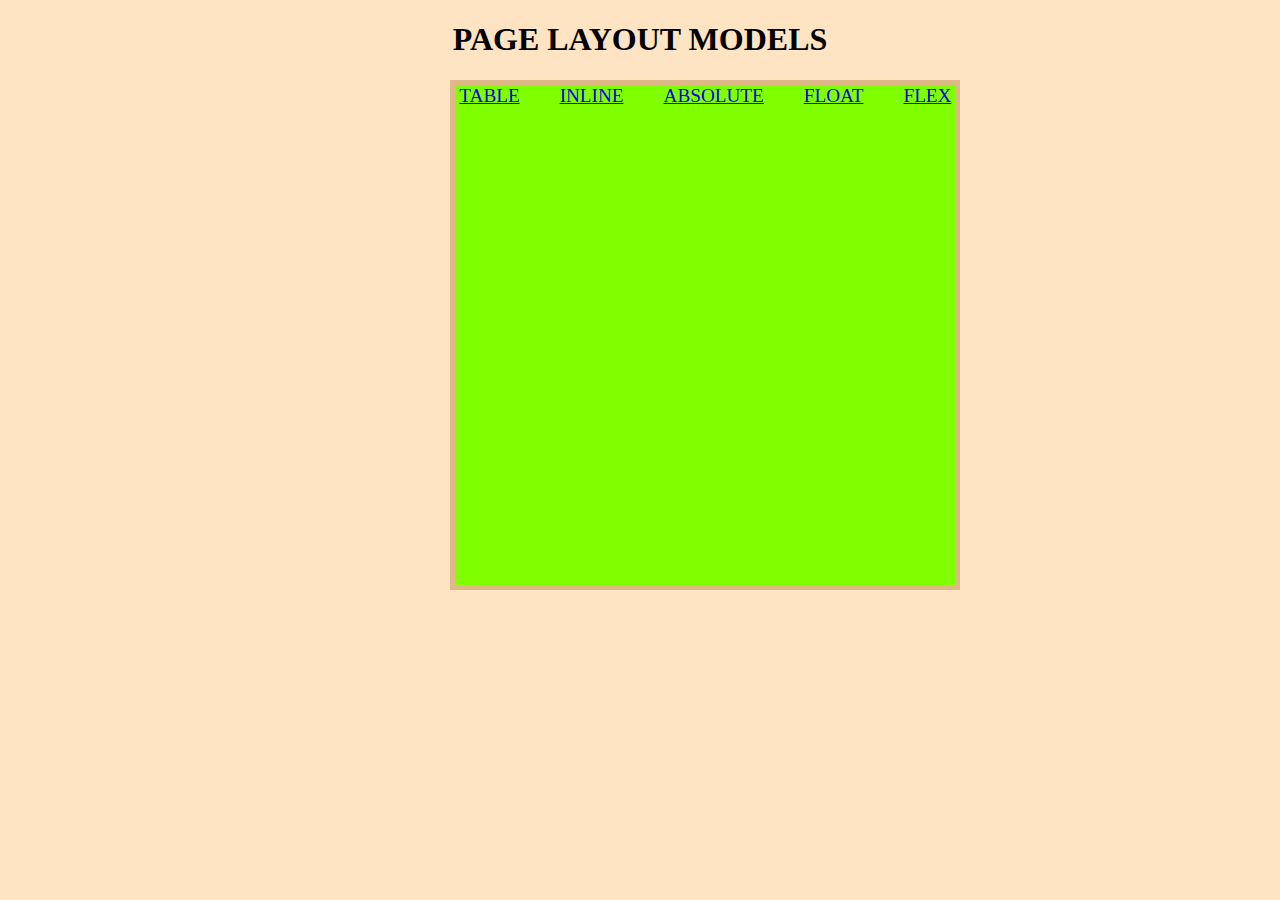
<file: index.html>
<!DOCTYPE html>
<html lang="en">
<head>
    <link rel="stylesheet" href="./style.css">
    <meta charset="UTF-8">
    <title>Document</title>
</head>
<body style="background-color: bisque;">
    <h1>PAGE LAYOUT MODELS</h1>
    <div class="container">
        <a href="./table.html">TABLE</a>
        <a href="./inline.html">INLINE</a>
        <a href="./absolute.html">ABSOLUTE</a>
        <a href="./float.html">FLOAT</a>
        <a href="./flex.html">FLEX</a>
    </div>
</body>
</html>
</file>
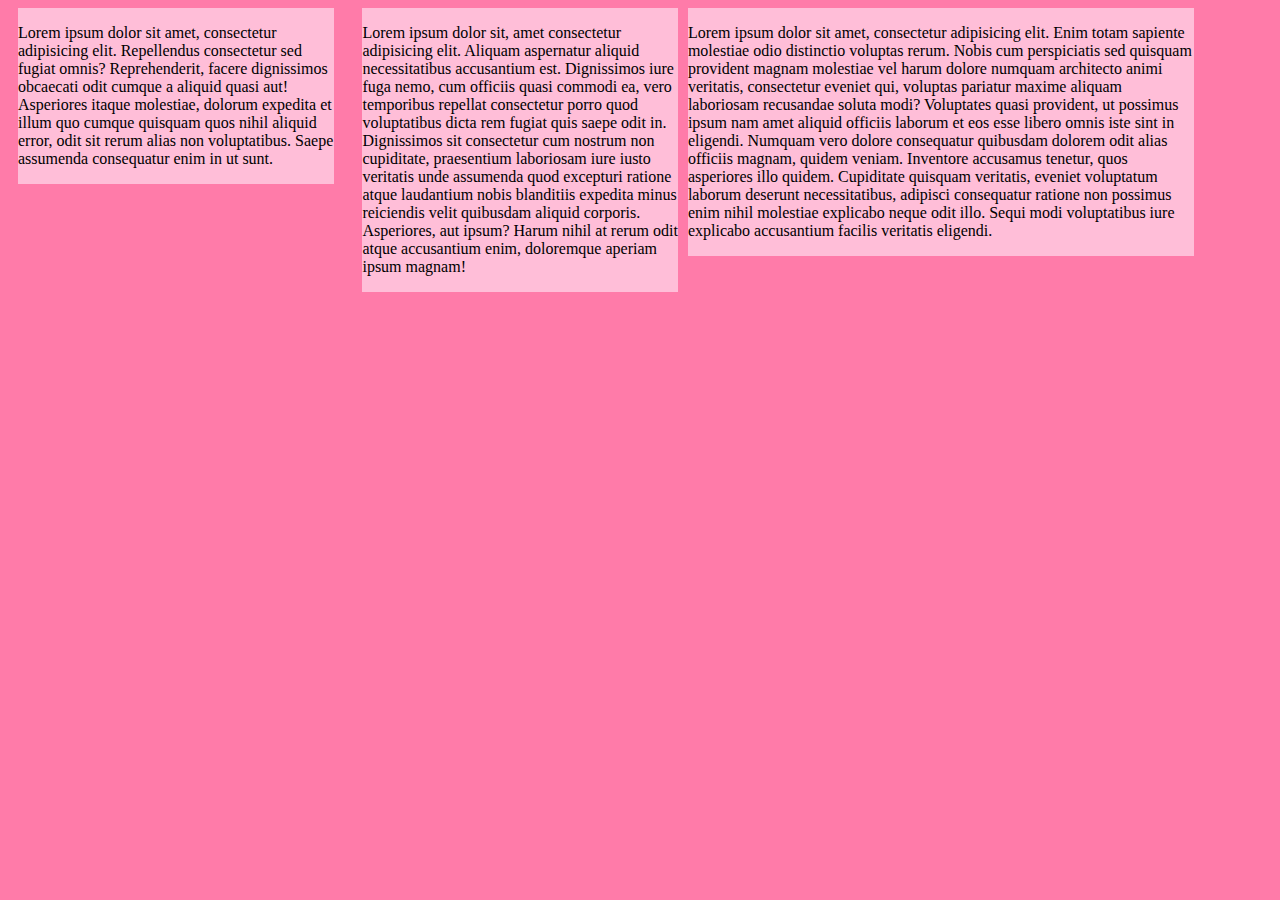
<file: absolute.html>
<!DOCTYPE html>
<html lang="en">
<head>
    <link rel="stylesheet" href="./style.css">
    <meta charset="UTF-8">
    <title>absolute</title>
</head>
<body style="background-color: #ff7ba9;">
    <div class="absolute1" >
        <div class="one"><p>Lorem ipsum dolor sit amet, consectetur adipisicing elit. Repellendus consectetur sed fugiat omnis? Reprehenderit, facere dignissimos obcaecati odit cumque a aliquid quasi aut! Asperiores itaque molestiae, dolorum expedita et illum quo cumque quisquam quos nihil aliquid error, odit sit rerum alias non voluptatibus. Saepe assumenda consequatur enim in ut sunt.</p></div>
        <div class="two" ><p>Lorem ipsum dolor sit, amet consectetur adipisicing elit. Aliquam aspernatur aliquid necessitatibus accusantium est. Dignissimos iure fuga nemo, cum officiis quasi commodi ea, vero temporibus repellat consectetur porro quod voluptatibus dicta rem fugiat quis saepe odit in. Dignissimos sit consectetur cum nostrum non cupiditate, praesentium laboriosam iure iusto veritatis unde assumenda quod excepturi ratione atque laudantium nobis blanditiis expedita minus reiciendis velit quibusdam aliquid corporis. Asperiores, aut ipsum? Harum nihil at rerum odit atque accusantium enim, doloremque aperiam ipsum magnam!</p></div>
        <div class="three"> <p>Lorem ipsum dolor sit amet, consectetur adipisicing elit. Enim totam sapiente molestiae odio distinctio voluptas rerum. Nobis cum perspiciatis sed quisquam provident magnam molestiae vel harum dolore numquam architecto animi veritatis, consectetur eveniet qui, voluptas pariatur maxime aliquam laboriosam recusandae soluta modi? Voluptates quasi provident, ut possimus ipsum nam amet aliquid officiis laborum et eos esse libero omnis iste sint in eligendi. Numquam vero dolore consequatur quibusdam dolorem odit alias officiis magnam, quidem veniam. Inventore accusamus tenetur, quos asperiores illo quidem. Cupiditate quisquam veritatis, eveniet voluptatum laborum deserunt necessitatibus, adipisci consequatur ratione non possimus enim nihil molestiae explicabo neque odit illo. Sequi modi voluptatibus iure explicabo accusantium facilis veritatis eligendi.</p></div>
    </div>
    
</body>
</html>
</file>
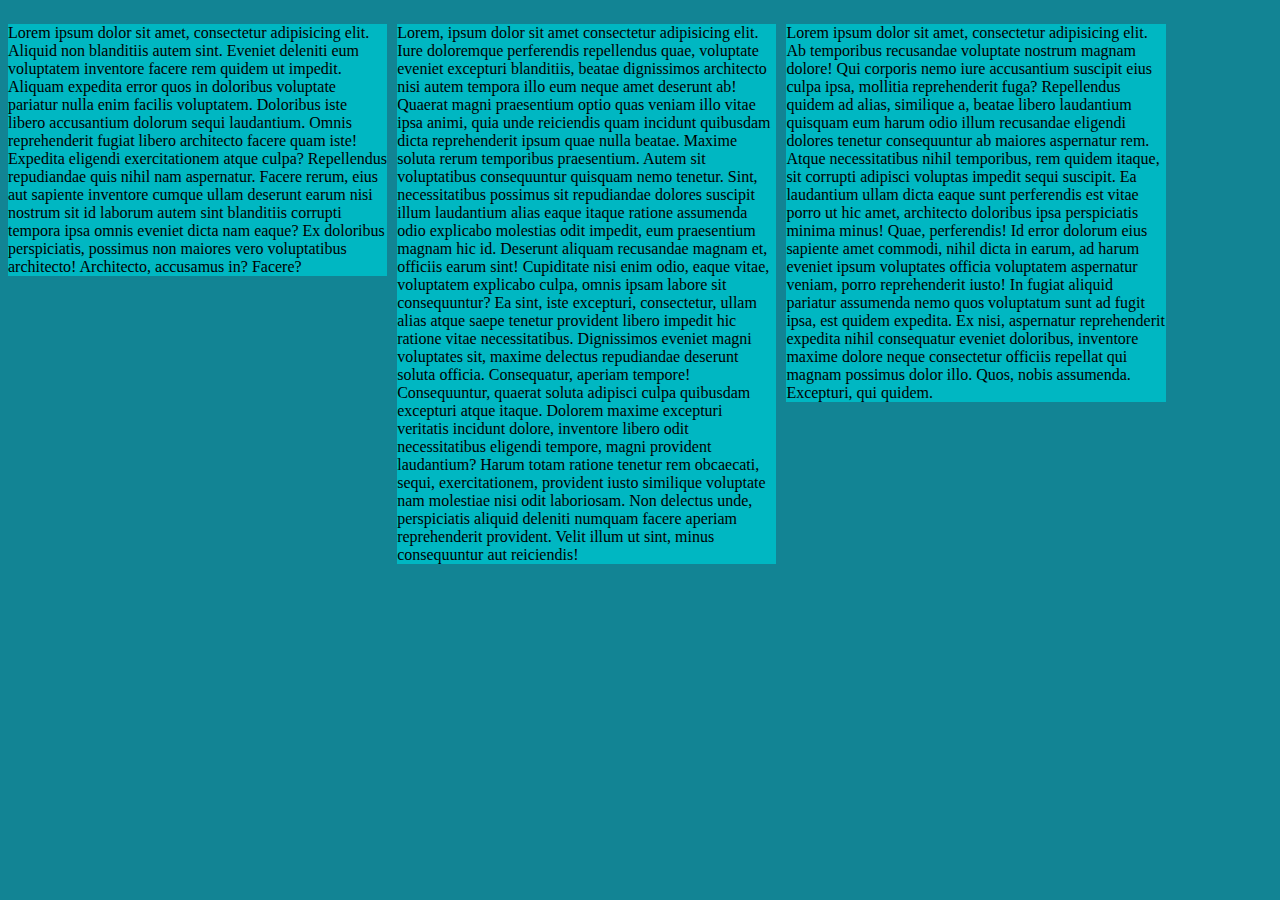
<file: flex.html>
<!DOCTYPE html>
<html lang="en">
<head>
    <link rel="stylesheet" href="./style.css">
    <meta charset="UTF-8">
    <title>flex</title>
</head>
<body style="background-color: #128494;">
    <div class="flex">
        <p>Lorem ipsum dolor sit amet, consectetur adipisicing elit. Aliquid non blanditiis autem sint. Eveniet deleniti eum voluptatem inventore facere rem quidem ut impedit. Aliquam expedita error quos in doloribus voluptate pariatur nulla enim facilis voluptatem. Doloribus iste libero accusantium dolorum sequi laudantium. Omnis reprehenderit fugiat libero architecto facere quam iste! Expedita eligendi exercitationem atque culpa? Repellendus repudiandae quis nihil nam aspernatur. Facere rerum, eius aut sapiente inventore cumque ullam deserunt earum nisi nostrum sit id laborum autem sint blanditiis corrupti tempora ipsa omnis eveniet dicta nam eaque? Ex doloribus perspiciatis, possimus non maiores vero voluptatibus architecto! Architecto, accusamus in? Facere?</p>
        <p>Lorem, ipsum dolor sit amet consectetur adipisicing elit. Iure doloremque perferendis repellendus quae, voluptate eveniet excepturi blanditiis, beatae dignissimos architecto nisi autem tempora illo eum neque amet deserunt ab! Quaerat magni praesentium optio quas veniam illo vitae ipsa animi, quia unde reiciendis quam incidunt quibusdam dicta reprehenderit ipsum quae nulla beatae. Maxime soluta rerum temporibus praesentium. Autem sit voluptatibus consequuntur quisquam nemo tenetur. Sint, necessitatibus possimus sit repudiandae dolores suscipit illum laudantium alias eaque itaque ratione assumenda odio explicabo molestias odit impedit, eum praesentium magnam hic id. Deserunt aliquam recusandae magnam et, officiis earum sint! Cupiditate nisi enim odio, eaque vitae, voluptatem explicabo culpa, omnis ipsam labore sit consequuntur? Ea sint, iste excepturi, consectetur, ullam alias atque saepe tenetur provident libero impedit hic ratione vitae necessitatibus. Dignissimos eveniet magni voluptates sit, maxime delectus repudiandae deserunt soluta officia. Consequatur, aperiam tempore! Consequuntur, quaerat soluta adipisci culpa quibusdam excepturi atque itaque. Dolorem maxime excepturi veritatis incidunt dolore, inventore libero odit necessitatibus eligendi tempore, magni provident laudantium? Harum totam ratione tenetur rem obcaecati, sequi, exercitationem, provident iusto similique voluptate nam molestiae nisi odit laboriosam. Non delectus unde, perspiciatis aliquid deleniti numquam facere aperiam reprehenderit provident. Velit illum ut sint, minus consequuntur aut reiciendis!</p>
        <p>Lorem ipsum dolor sit amet, consectetur adipisicing elit. Ab temporibus recusandae voluptate nostrum magnam dolore! Qui corporis nemo iure accusantium suscipit eius culpa ipsa, mollitia reprehenderit fuga? Repellendus quidem ad alias, similique a, beatae libero laudantium quisquam eum harum odio illum recusandae eligendi dolores tenetur consequuntur ab maiores aspernatur rem. Atque necessitatibus nihil temporibus, rem quidem itaque, sit corrupti adipisci voluptas impedit sequi suscipit. Ea laudantium ullam dicta eaque sunt perferendis est vitae porro ut hic amet, architecto doloribus ipsa perspiciatis minima minus! Quae, perferendis! Id error dolorum eius sapiente amet commodi, nihil dicta in earum, ad harum eveniet ipsum voluptates officia voluptatem aspernatur veniam, porro reprehenderit iusto! In fugiat aliquid pariatur assumenda nemo quos voluptatum sunt ad fugit ipsa, est quidem expedita. Ex nisi, aspernatur reprehenderit expedita nihil consequatur eveniet doloribus, inventore maxime dolore neque consectetur officiis repellat qui magnam possimus dolor illo. Quos, nobis assumenda. Excepturi, qui quidem.</p>
    </div>
    
</body>
</html>
</file>
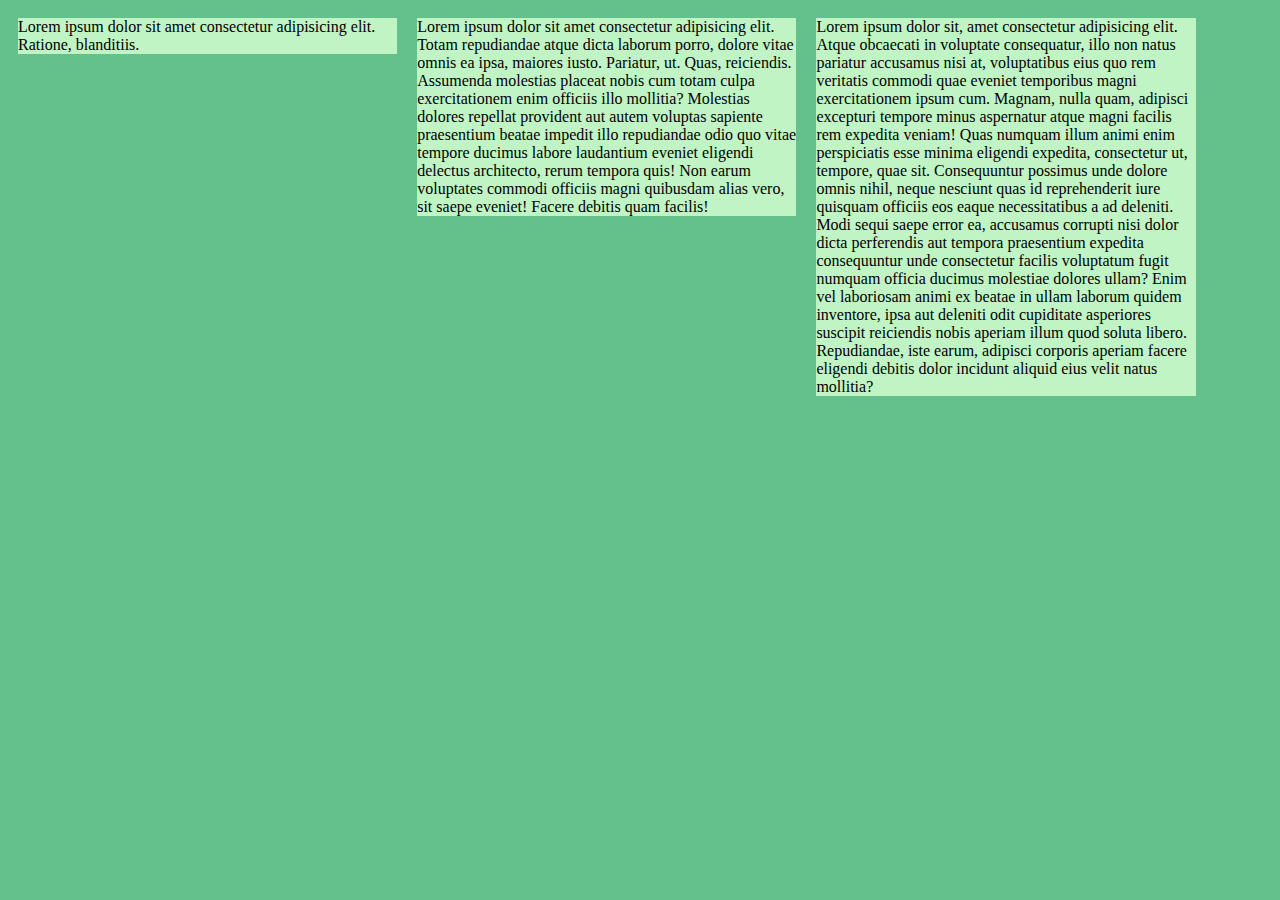
<file: float.html>
<!DOCTYPE html>
<html lang="en">
<head>
    <meta charset="UTF-8">
    <link rel="stylesheet" href="./style.css">
    <title>float</title>
</head>
<body style="background-color: #65c18c;">
    <div class="float">
        <p>Lorem ipsum dolor sit amet consectetur adipisicing elit. Ratione, blanditiis.</p>
        <p>Lorem ipsum dolor sit amet consectetur adipisicing elit. Totam repudiandae atque dicta laborum porro, dolore vitae omnis ea ipsa, maiores iusto. Pariatur, ut. Quas, reiciendis. Assumenda molestias placeat nobis cum totam culpa exercitationem enim officiis illo mollitia? Molestias dolores repellat provident aut autem voluptas sapiente praesentium beatae impedit illo repudiandae odio quo vitae tempore ducimus labore laudantium eveniet eligendi delectus architecto, rerum tempora quis! Non earum voluptates commodi officiis magni quibusdam alias vero, sit saepe eveniet! Facere debitis quam facilis!</p>
        <p>Lorem ipsum dolor sit, amet consectetur adipisicing elit. Atque obcaecati in voluptate consequatur, illo non natus pariatur accusamus nisi at, voluptatibus eius quo rem veritatis commodi quae eveniet temporibus magni exercitationem ipsum cum. Magnam, nulla quam, adipisci excepturi tempore minus aspernatur atque magni facilis rem expedita veniam! Quas numquam illum animi enim perspiciatis esse minima eligendi expedita, consectetur ut, tempore, quae sit. Consequuntur possimus unde dolore omnis nihil, neque nesciunt quas id reprehenderit iure quisquam officiis eos eaque necessitatibus a ad deleniti. Modi sequi saepe error ea, accusamus corrupti nisi dolor dicta perferendis aut tempora praesentium expedita consequuntur unde consectetur facilis voluptatum fugit numquam officia ducimus molestiae dolores ullam? Enim vel laboriosam animi ex beatae in ullam laborum quidem inventore, ipsa aut deleniti odit cupiditate asperiores suscipit reiciendis nobis aperiam illum quod soluta libero. Repudiandae, iste earum, adipisci corporis aperiam facere eligendi debitis dolor incidunt aliquid eius velit natus mollitia?</p>
    </div>
    
</body>
</html>
</file>
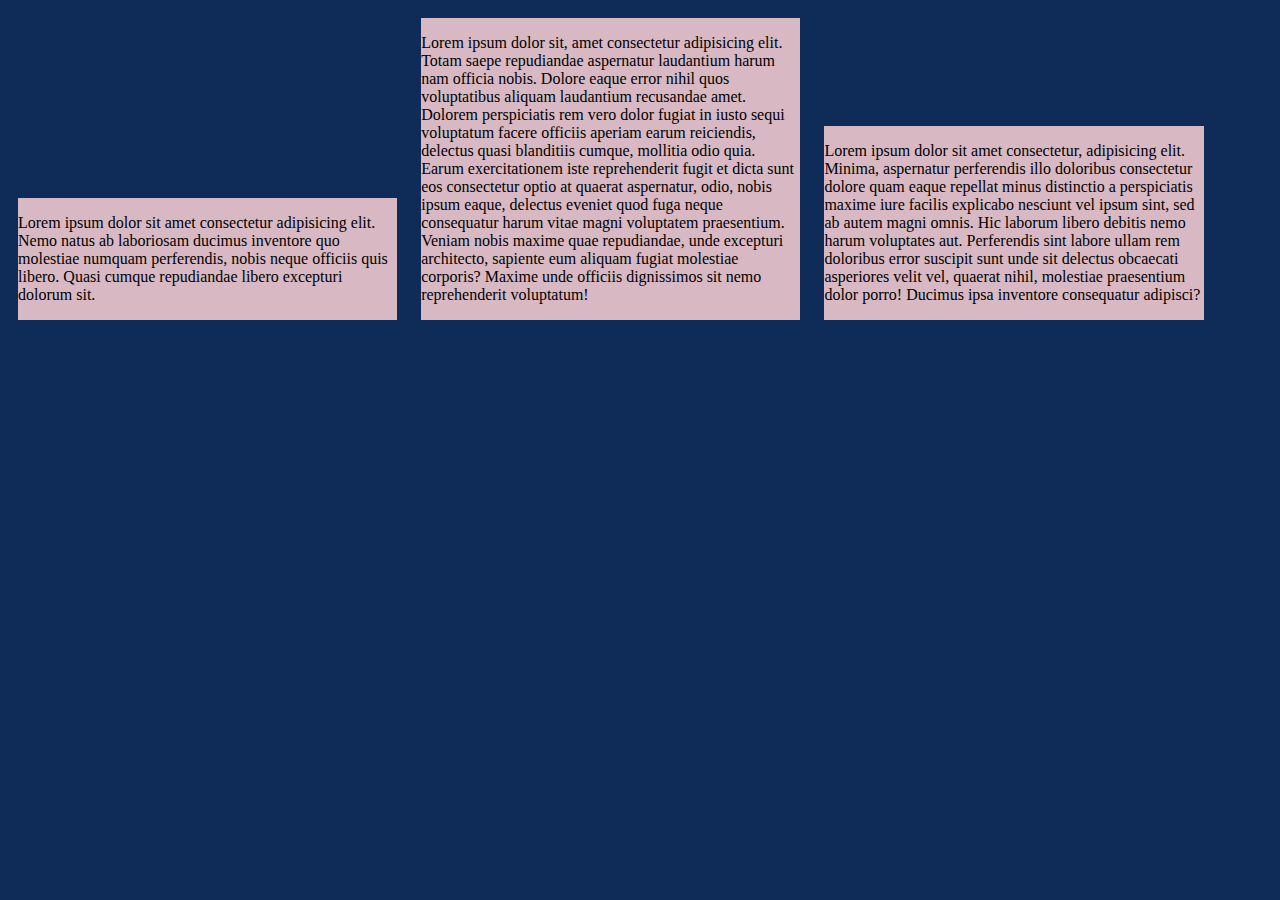
<file: inline.html>
<!DOCTYPE html>
<html lang="en">
<head>
    <link rel="stylesheet" href="./style.css">
    <meta charset="UTF-8">
    <title>inline</title>
</head>
<body style="background-color: #0f2c59;">
    <div class="inline1">
   <div class="inline"> <p >Lorem ipsum dolor sit amet consectetur adipisicing elit. Nemo natus ab laboriosam ducimus inventore quo molestiae numquam perferendis, nobis neque officiis quis libero. Quasi cumque repudiandae libero excepturi dolorum sit.</p></div>
   <div class="inline"><p >Lorem ipsum dolor sit, amet consectetur adipisicing elit. Totam saepe repudiandae aspernatur laudantium harum nam officia nobis. Dolore eaque error nihil quos voluptatibus aliquam laudantium recusandae amet. Dolorem perspiciatis rem vero dolor fugiat in iusto sequi voluptatum facere officiis aperiam earum reiciendis, delectus quasi blanditiis cumque, mollitia odio quia. Earum exercitationem iste reprehenderit fugit et dicta sunt eos consectetur optio at quaerat aspernatur, odio, nobis ipsum eaque, delectus eveniet quod fuga neque consequatur harum vitae magni voluptatem praesentium. Veniam nobis maxime quae repudiandae, unde excepturi architecto, sapiente eum aliquam fugiat molestiae corporis? Maxime unde officiis dignissimos sit nemo reprehenderit voluptatum!</p></div>
   <div class="inline"> <p >Lorem ipsum dolor sit amet consectetur, adipisicing elit. Minima, aspernatur perferendis illo doloribus consectetur dolore quam eaque repellat minus distinctio a perspiciatis maxime iure facilis explicabo nesciunt vel ipsum sint, sed ab autem magni omnis. Hic laborum libero debitis nemo harum voluptates aut. Perferendis sint labore ullam rem doloribus error suscipit sunt unde sit delectus obcaecati asperiores velit vel, quaerat nihil, molestiae praesentium dolor porro! Ducimus ipsa inventore consequatur adipisci?</p></div>
</div></body>
</html>
</file>
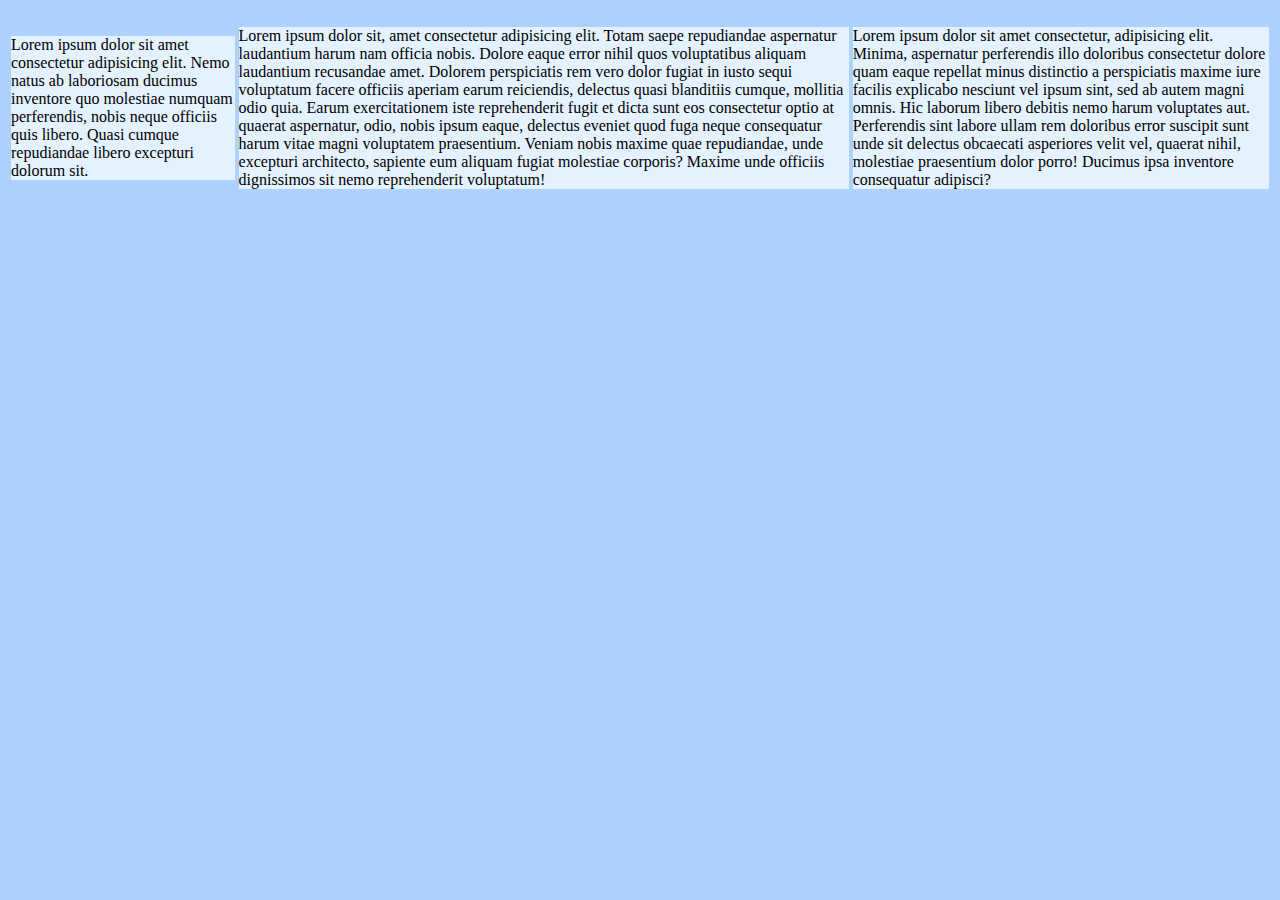
<file: table.html>
<!DOCTYPE html>
<html lang="en">
<head>
    <link rel="stylesheet" href="./style.css">
    <meta charset="UTF-8">
    <title>table</title>
</head>
<body style="background-color: #aed2ff;">
    <table class="table">
        <tr>
   <td> <p>Lorem ipsum dolor sit amet consectetur adipisicing elit. Nemo natus ab laboriosam ducimus inventore quo molestiae numquam perferendis, nobis neque officiis quis libero. Quasi cumque repudiandae libero excepturi dolorum sit.</p></td>
   <td><p>Lorem ipsum dolor sit, amet consectetur adipisicing elit. Totam saepe repudiandae aspernatur laudantium harum nam officia nobis. Dolore eaque error nihil quos voluptatibus aliquam laudantium recusandae amet. Dolorem perspiciatis rem vero dolor fugiat in iusto sequi voluptatum facere officiis aperiam earum reiciendis, delectus quasi blanditiis cumque, mollitia odio quia. Earum exercitationem iste reprehenderit fugit et dicta sunt eos consectetur optio at quaerat aspernatur, odio, nobis ipsum eaque, delectus eveniet quod fuga neque consequatur harum vitae magni voluptatem praesentium. Veniam nobis maxime quae repudiandae, unde excepturi architecto, sapiente eum aliquam fugiat molestiae corporis? Maxime unde officiis dignissimos sit nemo reprehenderit voluptatum!</p></td>
   <td><p>Lorem ipsum dolor sit amet consectetur, adipisicing elit. Minima, aspernatur perferendis illo doloribus consectetur dolore quam eaque repellat minus distinctio a perspiciatis maxime iure facilis explicabo nesciunt vel ipsum sint, sed ab autem magni omnis. Hic laborum libero debitis nemo harum voluptates aut. Perferendis sint labore ullam rem doloribus error suscipit sunt unde sit delectus obcaecati asperiores velit vel, quaerat nihil, molestiae praesentium dolor porro! Ducimus ipsa inventore consequatur adipisci?</p></td>
</tr></table>
</body>
</html>
</file>
<file: style.css>
.container{
    background-color:chartreuse;
    height: 500px;
    width: 500px;
   display: flex;
   gap: 40px;
   justify-content: center;
   margin-left: 35%;
   font-size: larger;
   border: 5px solid burlywood;
   
}
h1{
    text-align: center;
}
table p{
    background-color: #e4f1ff;
}
.inline{
    background-color: #d8b9c3;
    width: 30%;
    height: 30%;
    display: inline-block;
    margin: 10px;
}
.absolute1{
    position: relative;
    left: 10px;
}
.absolute1 div{
    background-color: #ffbed8;
}

.one {
  width: 25%;
  position: absolute;
}

.two {
  position: absolute;
  left: 27.25%;
  width: 25%;
}

.three {
  position: absolute;
  left: 53%;
  width: 40%;
}
.float p{
    margin: 10px;
    height: 30%;
    width: 30%;
     background-color: #c1f4c5;
     float: left;
}
.flex p{
background-color: #00b7c2;
height: 30%;
width: 30%;
}
.flex{
    display: flex;
gap: 10px;
}
</file>
